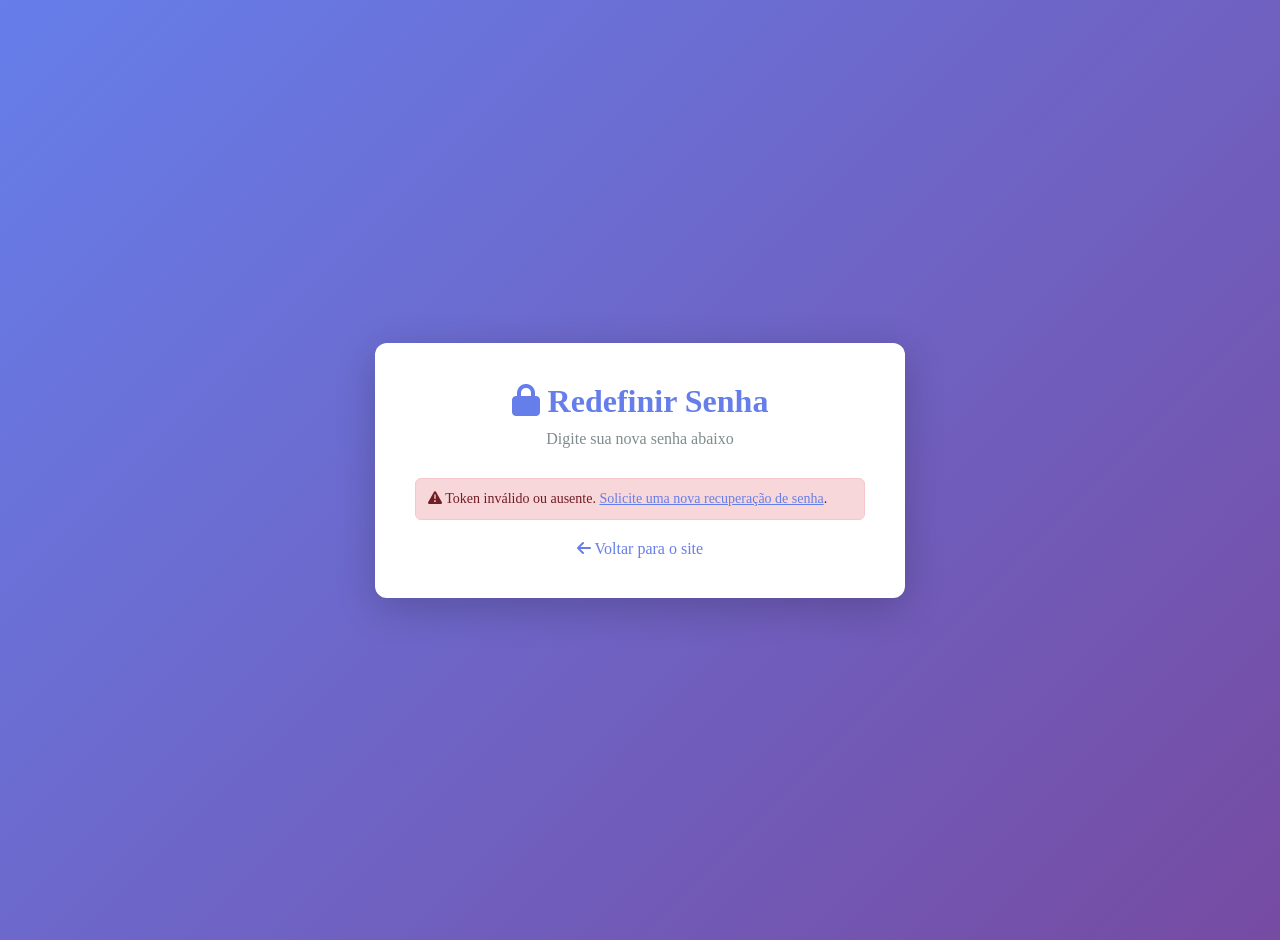
<file: CurriculoInterativo.Api/wwwroot/reset-password.html>
<!DOCTYPE html>
<html lang="pt-BR">
<head>
    <meta charset="UTF-8">
    <meta name="viewport" content="width=device-width, initial-scale=1.0">
    <title>Redefinir Senha - Currículo Interativo</title>
    <link rel="stylesheet" href="css/auth.css">
    <link href="https://cdnjs.cloudflare.com/ajax/libs/font-awesome/6.0.0/css/all.min.css" rel="stylesheet">
    <style>
        body {
            background: linear-gradient(135deg, #667eea 0%, #764ba2 100%);
            min-height: 100vh;
            display: flex;
            justify-content: center;
            align-items: center;
            margin: 0;
            padding: 20px;
        }
        .reset-container {
            background: white;
            border-radius: 12px;
            padding: 40px;
            max-width: 450px;
            width: 100%;
            box-shadow: 0 10px 40px rgba(0, 0, 0, 0.2);
        }
        .reset-header {
            text-align: center;
            margin-bottom: 30px;
        }
        .reset-header h1 {
            color: #667eea;
            margin: 0 0 10px 0;
        }
        .reset-header p {
            color: #7f8c8d;
            margin: 0;
        }
    </style>
</head>
<body>
    <div class="reset-container">
        <div class="reset-header">
            <h1><i class="fas fa-lock"></i> Redefinir Senha</h1>
            <p>Digite sua nova senha abaixo</p>
        </div>
        <form id="reset-password-form">
            <div class="form-group">
                <label for="new-password">Nova Senha *</label>
                <input type="password" id="new-password" class="form-control" placeholder="Mínimo 6 caracteres" required minlength="6">
            </div>
            <div class="form-group">
                <label for="confirm-password">Confirmar Nova Senha *</label>
                <input type="password" id="confirm-password" class="form-control" placeholder="Digite a senha novamente" required minlength="6">
            </div>
            <div id="reset-error" class="error-message" style="display: none;"></div>
            <div id="reset-success" style="display: none; padding: 15px; background-color: #d4edda; border: 1px solid #c3e6cb; border-radius: 5px; margin-bottom: 15px; color: #155724;">
                <i class="fas fa-check-circle"></i> Senha redefinida com sucesso! Redirecionando para login...
            </div>
            <button type="submit" class="btn-submit">
                <i class="fas fa-save"></i> Redefinir Senha
            </button>
        </form>
        <div class="modal-loading" id="reset-loading" style="display: none;">
            <i class="fas fa-spinner fa-spin"></i> Redefinindo senha...
        </div>
        <div style="text-align: center; margin-top: 20px;">
            <a href="index.html" style="color: #667eea; text-decoration: none;">
                <i class="fas fa-arrow-left"></i> Voltar para o site
            </a>
        </div>
    </div>

    <script>
        const API_BASE_URL = window.location.origin + '/api';
        
        // Obter token da URL
        const urlParams = new URLSearchParams(window.location.search);
        const token = urlParams.get('token');

        if (!token) {
            document.getElementById('reset-password-form').innerHTML = `
                <div class="error-message">
                    <i class="fas fa-exclamation-triangle"></i> Token inválido ou ausente. 
                    <a href="index.html" style="color: #667eea;">Solicite uma nova recuperação de senha</a>.
                </div>
            `;
        }

        document.getElementById('reset-password-form')?.addEventListener('submit', async function(e) {
            e.preventDefault();

            const newPassword = document.getElementById('new-password')?.value;
            const confirmPassword = document.getElementById('confirm-password')?.value;
            const errorDiv = document.getElementById('reset-error');
            const successDiv = document.getElementById('reset-success');
            const loadingDiv = document.getElementById('reset-loading');
            const submitBtn = e.target.querySelector('button[type="submit"]');

            if (!newPassword || !confirmPassword) {
                if (errorDiv) {
                    errorDiv.textContent = 'Por favor, preencha todos os campos.';
                    errorDiv.style.display = 'block';
                }
                return;
            }

            if (newPassword !== confirmPassword) {
                if (errorDiv) {
                    errorDiv.textContent = 'As senhas não coincidem.';
                    errorDiv.style.display = 'block';
                }
                return;
            }

            if (newPassword.length < 6) {
                if (errorDiv) {
                    errorDiv.textContent = 'A senha deve ter pelo menos 6 caracteres.';
                    errorDiv.style.display = 'block';
                }
                return;
            }

            if (!token) {
                if (errorDiv) {
                    errorDiv.textContent = 'Token inválido. Solicite uma nova recuperação de senha.';
                    errorDiv.style.display = 'block';
                }
                return;
            }

            // Mostrar loading
            if (loadingDiv) loadingDiv.style.display = 'flex';
            if (errorDiv) errorDiv.style.display = 'none';
            if (successDiv) successDiv.style.display = 'none';
            if (submitBtn) {
                submitBtn.disabled = true;
                submitBtn.innerHTML = '<i class="fas fa-spinner fa-spin"></i> Redefinindo...';
            }

            try {
                const response = await fetch(`${API_BASE_URL}/auth/reset-password-with-token`, {
                    method: 'POST',
                    headers: {
                        'Content-Type': 'application/json'
                    },
                    body: JSON.stringify({
                        token: token,
                        newPassword: newPassword,
                        confirmPassword: confirmPassword
                    })
                });

                const data = await response.json();

                if (!response.ok) {
                    throw new Error(data.message || 'Erro ao redefinir senha');
                }

                // Sucesso
                if (successDiv) successDiv.style.display = 'block';
                if (e.target) e.target.style.display = 'none';

                // Redirecionar para login após 3 segundos
                setTimeout(() => {
                    window.location.href = 'index.html';
                }, 3000);

            } catch (error) {
                console.error('Erro ao redefinir senha:', error);
                if (errorDiv) {
                    errorDiv.textContent = error.message || 'Erro ao redefinir senha. Verifique se o token ainda é válido.';
                    errorDiv.style.display = 'block';
                }
            } finally {
                if (loadingDiv) loadingDiv.style.display = 'none';
                if (submitBtn) {
                    submitBtn.disabled = false;
                    submitBtn.innerHTML = '<i class="fas fa-save"></i> Redefinir Senha';
                }
            }
        });
    </script>
</body>
</html>
</file>
<file: CurriculoInterativo.Api/wwwroot/css/auth.css>
/* Auth Buttons in Header */
.auth-buttons {
    display: flex;
    align-items: center;
    gap: 10px;
}

.btn-login, .btn-logout {
    padding: 8px 16px;
    border: none;
    border-radius: 6px;
    font-size: 14px;
    font-weight: 600;
    cursor: pointer;
    transition: all 0.3s ease;
    display: flex;
    align-items: center;
    gap: 6px;
}

.btn-login {
    background: linear-gradient(135deg, #667eea 0%, #764ba2 100%);
    color: white;
}

.btn-login:hover {
    transform: translateY(-2px);
    box-shadow: 0 4px 12px rgba(102, 126, 234, 0.4);
}

.btn-logout {
    background: #e74c3c;
    color: white;
}

.btn-logout:hover {
    background: #c0392b;
    transform: translateY(-2px);
}

#user-info {
    display: flex;
    align-items: center;
    color: #2c3e50;
    font-weight: 500;
}

#user-name {
    color: #3498db;
}

/* Modal Styles */
.modal {
    position: fixed;
    z-index: 1000;
    left: 0;
    top: 0;
    width: 100%;
    height: 100%;
    background-color: rgba(0, 0, 0, 0.5);
    display: flex;
    justify-content: center;
    align-items: center;
    animation: fadeIn 0.3s ease;
    backdrop-filter: blur(4px);
}

.modal:hover {
    cursor: default;
}

@keyframes fadeIn {
    from {
        opacity: 0;
    }
    to {
        opacity: 1;
    }
}

.modal-content {
    background-color: #ffffff;
    border-radius: 12px;
    padding: 0;
    width: 90%;
    max-width: 450px;
    box-shadow: 0 10px 40px rgba(0, 0, 0, 0.2);
    animation: slideDown 0.3s ease;
    overflow: hidden;
    position: relative;
    cursor: default;
}

@keyframes slideDown {
    from {
        transform: translateY(-50px);
        opacity: 0;
    }
    to {
        transform: translateY(0);
        opacity: 1;
    }
}

.modal-header {
    background: linear-gradient(135deg, #667eea 0%, #764ba2 100%);
    color: white;
    padding: 20px;
    display: flex;
    justify-content: space-between;
    align-items: center;
}

.modal-header h2 {
    margin: 0;
    font-size: 24px;
    display: flex;
    align-items: center;
    gap: 10px;
}

.modal-close {
    background: none;
    border: none;
    color: white;
    font-size: 28px;
    cursor: pointer;
    padding: 0;
    width: 30px;
    height: 30px;
    display: flex;
    align-items: center;
    justify-content: center;
    border-radius: 50%;
    transition: background-color 0.3s ease;
}

.modal-close:hover {
    background-color: rgba(255, 255, 255, 0.2);
}

.modal-body {
    padding: 30px;
}

.modal-content form {
    margin-bottom: 0;
}

.modal-content .form-group {
    margin-bottom: 20px;
}

.modal-content label {
    display: block;
    margin-bottom: 8px;
    font-weight: 600;
    color: #2c3e50;
    font-size: 14px;
}

.modal-content .form-control {
    width: 100%;
    padding: 12px;
    border: 2px solid #e0e0e0;
    border-radius: 6px;
    font-size: 14px;
    font-family: inherit;
    transition: border-color 0.3s ease;
    box-sizing: border-box;
}

.modal-content .form-control:focus {
    outline: none;
    border-color: #667eea;
    box-shadow: 0 0 0 3px rgba(102, 126, 234, 0.1);
}

.modal-content .btn-submit {
    width: 100%;
    background: linear-gradient(135deg, #667eea 0%, #764ba2 100%);
    color: white;
    border: none;
    padding: 14px;
    border-radius: 6px;
    font-size: 16px;
    font-weight: 600;
    cursor: pointer;
    transition: transform 0.2s ease, box-shadow 0.2s ease;
    display: flex;
    align-items: center;
    justify-content: center;
    gap: 8px;
}

.modal-content .btn-submit:hover {
    transform: translateY(-2px);
    box-shadow: 0 4px 12px rgba(102, 126, 234, 0.4);
}

.modal-content .btn-submit:disabled {
    opacity: 0.6;
    cursor: not-allowed;
    transform: none;
}

.error-message {
    background-color: #f8d7da;
    color: #721c24;
    padding: 12px;
    border-radius: 6px;
    margin-bottom: 15px;
    border: 1px solid #f5c6cb;
    font-size: 14px;
}

.modal-loading {
    padding: 20px;
    text-align: center;
    color: #667eea;
    font-size: 16px;
    display: flex;
    align-items: center;
    justify-content: center;
    gap: 10px;
}

.modal-loading i {
    font-size: 20px;
}

.btn-google {
    width: 100%;
    padding: 12px;
    background: #4285f4;
    color: white;
    border: none;
    border-radius: 8px;
    font-size: 16px;
    font-weight: 600;
    cursor: pointer;
    display: flex;
    align-items: center;
    justify-content: center;
    gap: 10px;
    transition: all 0.3s ease;
    margin-top: 15px;
}

.btn-google:hover {
    background: #357ae8;
    transform: translateY(-2px);
    box-shadow: 0 4px 12px rgba(66, 133, 244, 0.4);
}

.login-divider {
    display: flex;
    align-items: center;
    text-align: center;
    margin: 25px 0;
    color: #7f8c8d;
}

.login-divider::before,
.login-divider::after {
    content: '';
    flex: 1;
    border-bottom: 1px solid #e0e0e0;
}

.login-divider span {
    padding: 0 15px;
    font-size: 14px;
    font-weight: 500;
}

.modal-content label {
    display: flex;
    align-items: center;
    gap: 8px;
}

.modal-content label i {
    color: #667eea;
    font-size: 14px;
    width: 16px;
}

.modal-content input[type="password"] {
    font-family: 'Segoe UI', Tahoma, Geneva, Verdana, sans-serif;
    letter-spacing: 0.5px;
}

.modal-content input::placeholder {
    color: #95a5a6;
    opacity: 0.7;
}

/* Responsive */
@media (max-width: 768px) {
    .modal-content {
        width: 95%;
        margin: 20px;
    }

    .modal-body {
        padding: 20px;
    }

    .auth-buttons {
        flex-direction: column;
        gap: 5px;
    }

    .btn-login, .btn-logout {
        font-size: 12px;
        padding: 6px 12px;
    }
}
</file>
